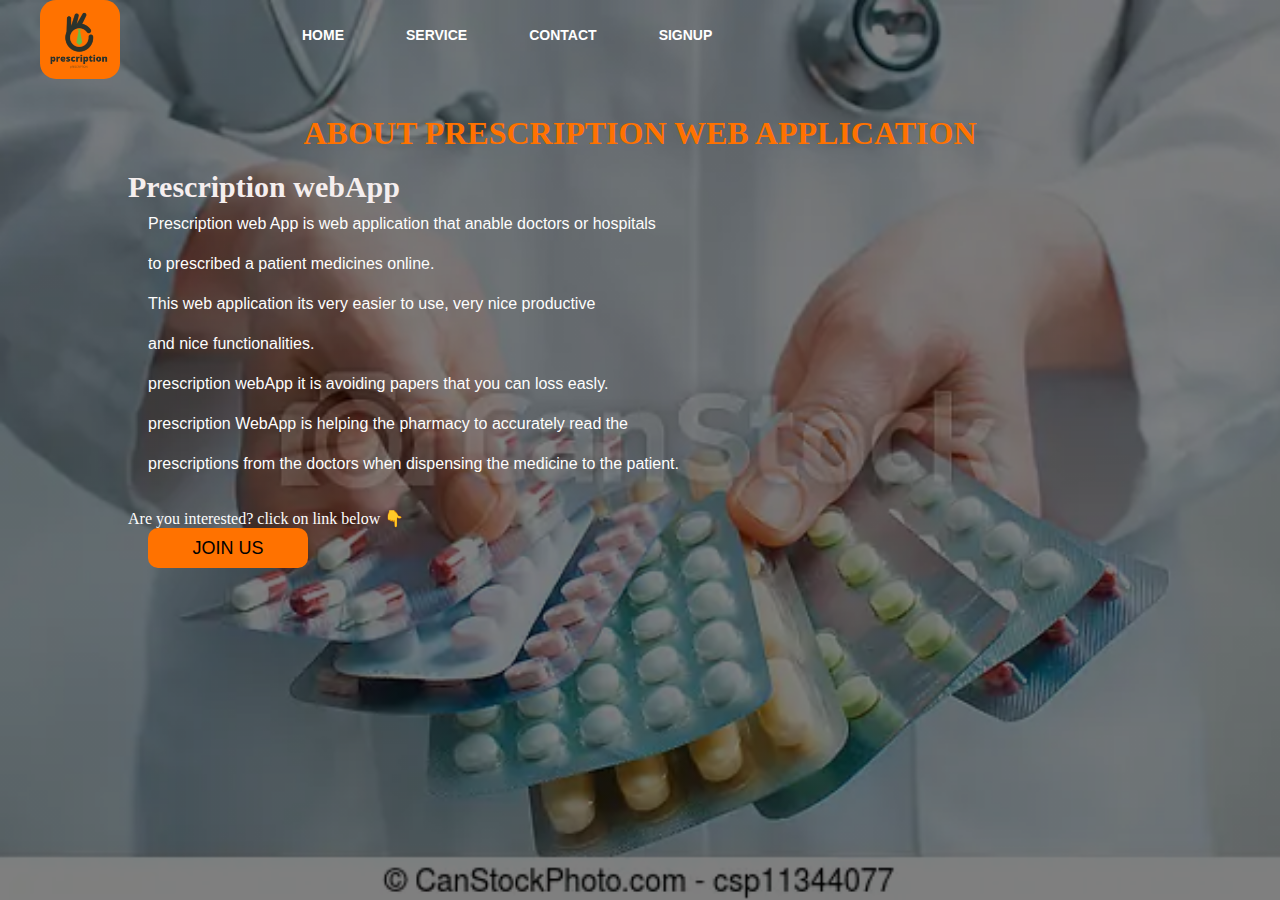
<file: about.html>
<!DOCTYPE html>
<html lang="en">

<head>
    <title>doctor form</title>
    <link rel="stylesheet" href="style.css">
    <style>
        img {
            border-radius: 20%;
        }

        *{
            margin: 0;
            padding: 0;
            box-sizing: border-box;
    
        }
        .table-container{
            padding: 0 10%;
            margin: 40px auto 0;
        }
        .table-container h1{
            color: #ff7200;

        }
    </style>
</head>

<body>
    <div class="main">
        <div class="navbar">
            <div class="icon">
                <h2 class="img">
                    <img src="logo.png" alt="Avatar" style="width:80px">
                </h2>
            </div>
            <div class="menu">
                <ul>
                    <li><a href="index.htm">HOME</a></li>
                    <!-- <li><a href="about.html">ABOUT</a></li> -->
                    <li><a href="#">SERVICE</a></li>
                    <li><a href="#">CONTACT</a></li>
                    <li><a href="create.html">SIGNUP</a></li>
                </ul>

            </div>
        </div>
        <div class="table-container">
            <center><h1 class=" heading">ABOUT PRESCRIPTION  WEB APPLICATION</h1></center><br>

            <div class="content">
                <h2><span>   Prescription webApp</span></h2>
                <p class="par">Prescription web App is web application that anable doctors or hospitals <br>
                    to prescribed a patient medicines online. <br>
                    This web application its very easier to use, very nice productive <br>and nice  
                    functionalities.  <br>
                    prescription webApp it is avoiding papers that you can loss easly. <br>
                    prescription WebApp is helping the pharmacy to accurately read the <br>prescriptions from
                    the doctors when dispensing the medicine to the patient. <br>
                    <p>Are you interested? click on link below 👇</p>
                    <button class="cn"><a href="create.html">JOIN US</a></button>
            </div>
        </div>


</body>

</html>
</file>
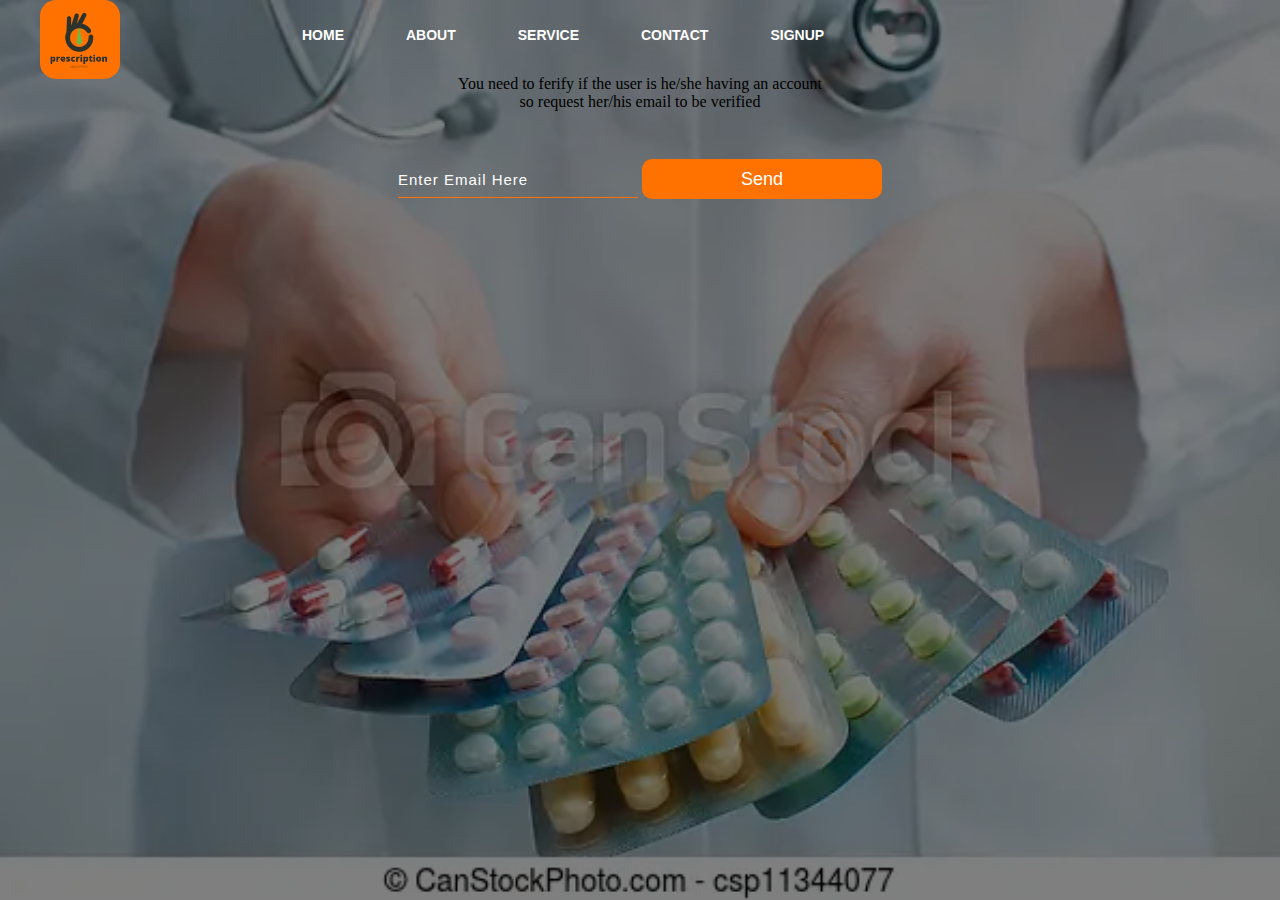
<file: doctor.html>
<!DOCTYPE html>
<html lang="en">

<head>
    <title>Prescription web</title>
    <link rel="stylesheet" href="style.css">
    <style>
        img {
          border-radius: 20%;
        }
        </style>
</head>

<body>
    <div class="main">
        <div class="navbar">
            <div class="icon">
                <h2 class="img">  
                <img src="logo.png" alt="Avatar" style="width:80px">
                </h2>
            </div>
            <div class="menu">
                <ul>
                    <li><a href="index.htm">HOME</a></li>
                    <li><a href="about.html">ABOUT</a></li>
                    <li><a href="#">SERVICE</a></li>
                    <li><a href="">CONTACT</a></li>
                    <li><a href="create.html">SIGNUP</a></li> 
                </ul>

            </div>
        </div>
        
    
        <center> <p>You need to ferify if the user is he/she having an account<br>
       so request her/his email to be verified<br><br>
     </p>
            <form class="pass" action="doctorForm.htm" onclick="">
                
                <input type="email" name="email" placeholder="Enter Email Here">
                <button class="btnn">Send</a></button>
              
            </form></center>
    </div>
    
    
</body>

</html>
</file>
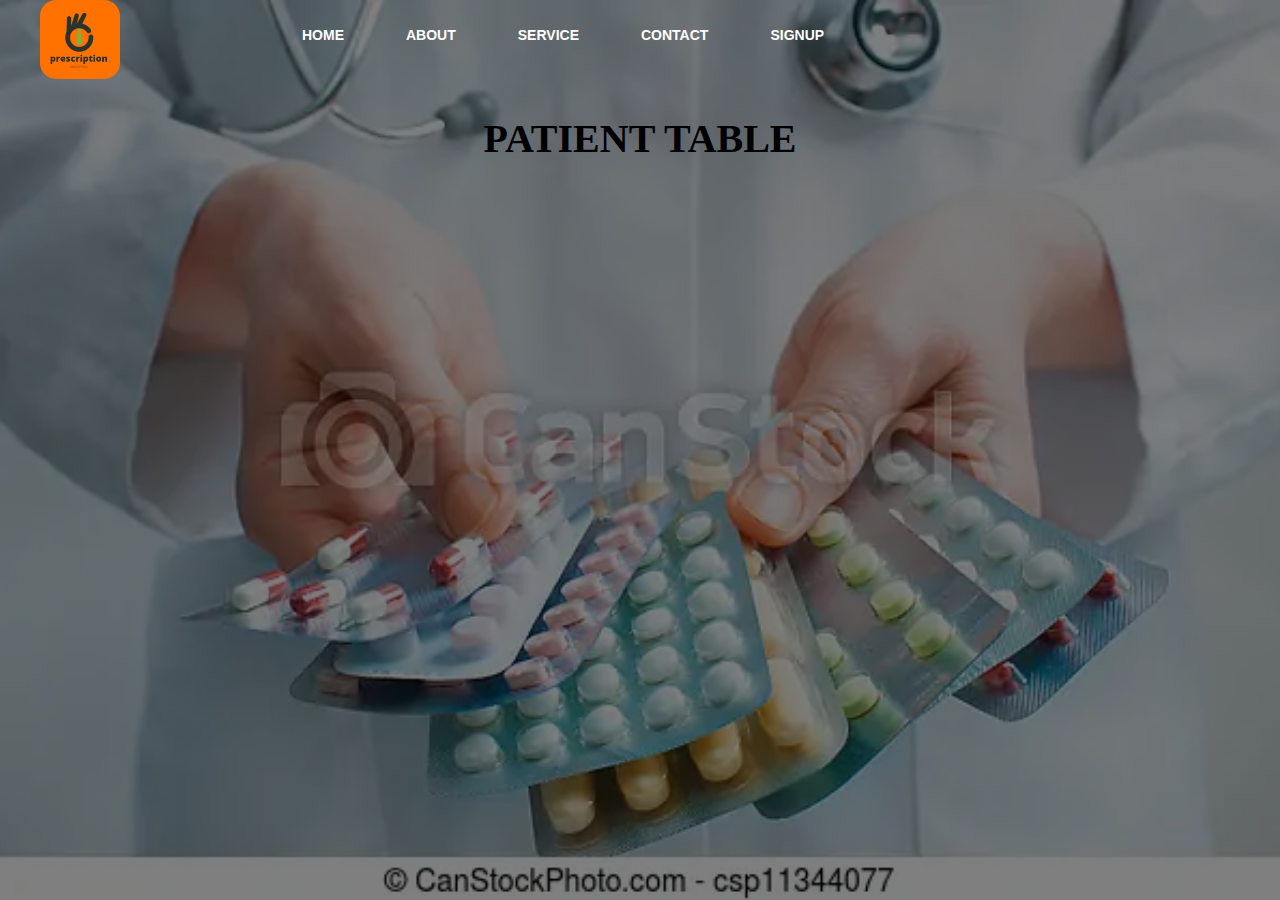
<file: doctorForm.htm>
<!DOCTYPE html>
<html lang="en">

<head>
    <title>doctor form</title>
    <link rel="stylesheet" href="style.css">
    <style>
        img {
            border-radius: 20%;
        }

        * {
            margin: 0;
            padding: 0;
            box-sizing: border-box;

        }

        .table-container {
            padding: 0 10%;
            margin: 40px auto 0;
        }

        .heading {
            font-size: 40px;
            text-align: center;
            color: black;
            margin-bottom: 40px;

        }

        .table {
            width: 100%;
            border-collapse: collapse;

        }

        .table thead {
            background-color: aquamarine;
        }

        .table thead tr th {
            font-size: 14px;
            font-weight: 600;
            letter-spacing: 0.35px;
            color: #ff7200;
            opacity: 1;
            padding: 12px;
            vertical-align: top;
            border: 1px solid #dee2e685;
        }

        .table tbody tr td {
            font-size: 14px;
            letter-spacing: 0.35px;
            font-weight: normal;
            color: #f1f1f1;
            background-color: #3c3c;
            padding: 8px;
            text-align: center;
            border: 1px solid #dee2e685;
        }

        .table tr input {
            height: 25px;
            width: 65px;
        }
    </style>
</head>

<body>
    <div class="main">
        <div class="navbar">
            <div class="icon">
                <h2 class="img">
                    <img src="logo.png" alt="Avatar" style="width:80px">
                </h2>
            </div>
            <div class="menu">
                <ul>
                    <li><a href="index.htm">HOME</a></li>
                    <li><a href="about.html">ABOUT</a></li>
                    <li><a href="#">SERVICE</a></li>
                    <li><a href="#">CONTACT</a></li>
                    <li><a href="create.html">SIGNUP</a></li>
                </ul>

            </div>
        </div>
        <div class="table-container">
            <h1 class=" heading">PATIENT TABLE</h1>

            <!-- <table class="table">
                <thead>
                    <tr>
                        <th>Date</th>
                        <th>Doctor Name</th>
                        <th>Medicines Name</th>
                        <th>morning</th>
                        <th>Noon</th>
                        <th>evening</th>
                        <th>Validation</th>
                    </tr>
                </thead>
                <tbody>
                    <tr>
                        <td data-label="Date"></td>
                        <td id="container"> </td>
                        <td data-label="Medicines Name" id="container"></td>
                        <td data-label="morning" ><input type="checkbox"></td>
                        <td data-label="Noon"><input type="checkbox"></td>
                        <td data-label="evening"><input type="checkbox"></td>
                        <td data-label="Validation"><input type="checkbox"></td>
                    </tr>
                </tbody>
                
            </table> -->
            
        </div>
        
        <script>


          



           
            
            let table=document.getElementById('table');
            let td = document.getElementById('Date');
            async function getData() {
                const response = await fetch('http://localhost:8000/pres/pharmacist/4');
                const data = await response.json();
                console.log(data);
                
                doctor_name=(data.DoctorName);
                octor_name= document.createElement(console.log(data.DoctorName))
                console.log(data.Date);
                console.log(data.medicine);
                
                const tableLayout = document.querySelector('.table-container');

                let table = `<table class="table">
                            <thead>
                                <tr>
                                    <th>Date</th>
                                    <th>Doctor Name</th>
                                    <th>Medicines Name</th>
                                    <th>morning</th>
                                    <th>Noon</th>
                                    <th>evening</th>
                                    <th>Validation</th>
                                </tr>
                            </thead>
                            <tbody>
                                <tr>
                                    <td data-label="Date">${data.Date}</td>
                                    <td id="container">${data.DoctorName}</td>
                                    <td data-label="Medicines Name" id="container">${data.medicine}</td>
                                    <td data-label="morning" id="morning"><input type="checkbox"></td>
                                    <td data-label="Noon" id="Noon"><input type="checkbox"></td>
                                    <td data-label="evening" id="evening"><input type="checkbox"></td>
                                    <td data-label="Validation" id=Validation><input type="checkbox" checked></td>
                                    
                                </tr>
                            </tbody>

                            </table>`
                            tableLayout.innerHTML = table;


            }

            getData()


            
            
            //#################################################################################
            const morning = document.getElementById('morning');
            const Noon = document.getElementById('Noon');
            const evening = document.getElementById('evening');
            const Validation = document.getElementById('Validation');
            async function update() {
            const response = await fetch(API_URL, {
                method: 'PUT',
                body: JSON.stringify({ 
                    "morning": morning,
                    "Noon": Noon,
                    "evening": evening,
                    "Valide": Validation
                }),
                headers: {
                    'Content-Type': 'application/json'
                }
            });
            const data = await response.json();
            console.log(data);
        }

        sendDataToAPI();

            const express = require('express');
            const cors = require('cors');

            const app = express();

            app.use(cors());

            app.get('/', (req, res) => {
                res.send('Hello World');
            });

            app.listen(3000, () => {
                console.log('Server listening on port 3000');
            });

            // const API_URL = 'http://localhost:8000/pres/doctor/';

            // async function getData() {
            //     try {
            //         const response = await fetch(API_URL);
            //         const data = await response.json();
            //         console.log(data);  // Log the data to the console for debugging purposes
            //         displayData(data);  // Call a function to display the data on the page
            //     } catch (error) {
            //         console.error(error);  // If there's an error, log it to the console
            //     }
            // }

            // function displayData(data) {
            //     const container = document.getElementById('rainbow');  // Get a reference to the element where you want to display the data
            //     container.innerHTML = '';  // Clear any existing content

            //     // Loop through the data and append each item to the container element
            //     data.forEach(item => {
            //         const p = document.createElement('p');
            //         p.textContent = item;
            //         container.appendChild(p);
            //     });
            // }

            // getData();  // Call the getData() function to fetch and display the data


        </script>
</body>

</html>
</file>
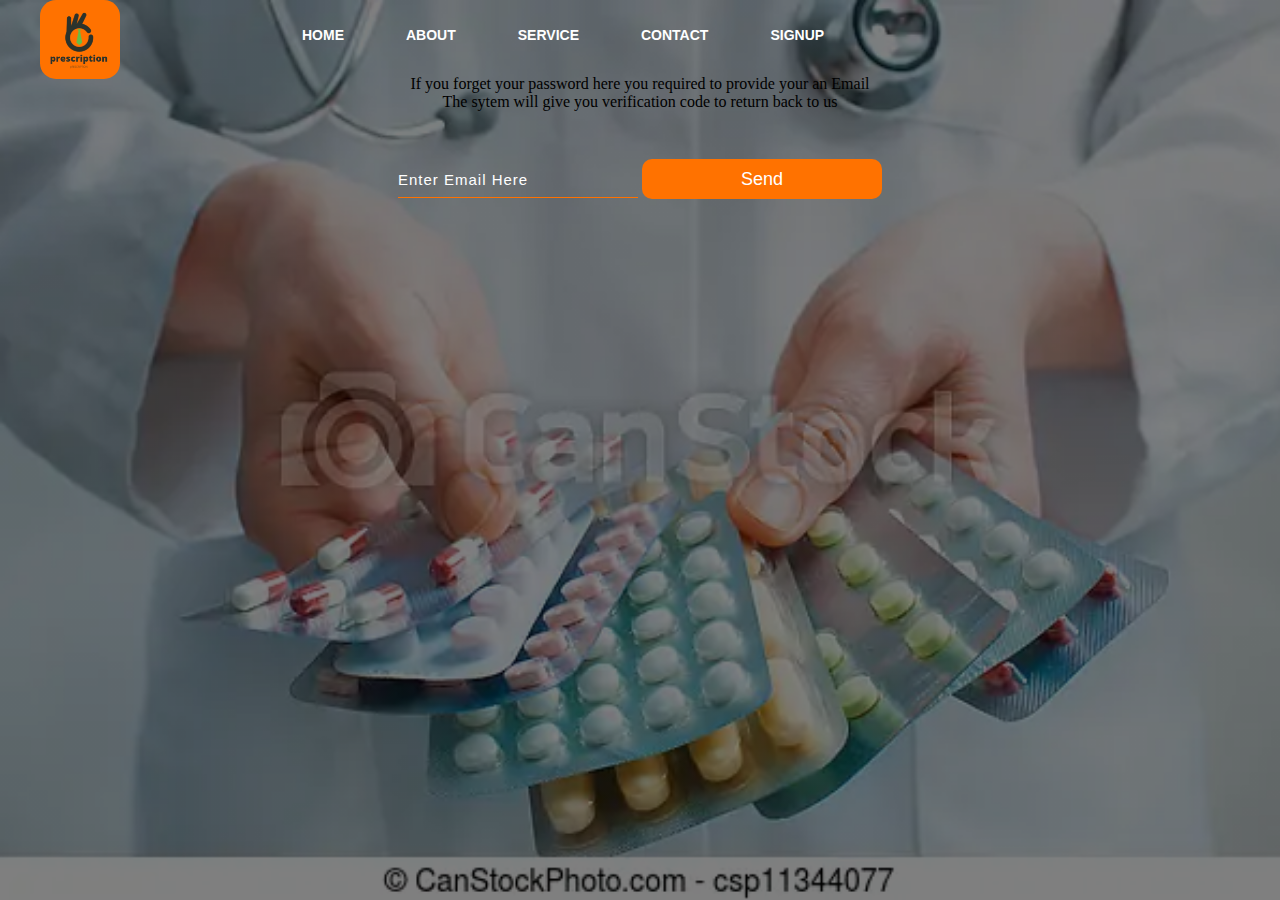
<file: forgetpassword.html>
<!DOCTYPE html>
<html lang="en">

<head>
    <title>Prescription web</title>
    <link rel="stylesheet" href="style.css">
    <style>
        img {
            border-radius: 20%;
        }
    </style>
</head>

<body>
    <div class="main">
        <div class="navbar">
            <div class="icon">
                <h2 class="img">
                    <img src="logo.png" alt="Avatar" style="width:80px">
                </h2>
            </div>
            <div class="menu">
                <ul>
                    <li><a href="index.htm">HOME</a></li>
                    <li><a href="about.html">ABOUT</a></li>
                    <li><a href="#">SERVICE</a></li>
                    <li><a href="#">CONTACT</a></li>
                    <li><a href="create.html">SIGNUP</a></li>
                </ul>

            </div>
        </div>


        <center>
            <p>If you forget your password here you required to provide your an Email<br>
                The sytem will give you verification code to return back to us<br><br>
            </p>

            <!-- <form id="form" method="post">

                <input type="email" name="email" placeholder="Enter Email Here" id="email">
                <input type="submit" value="add to do" />

            </form> -->

            <form id="form" class="pass" name="myForm"  method="post">

                <input type="email" name="email" placeholder="Enter Email Here" id="email">
                <button class="btnn" >Send</button>

            </form>
        </center>
    


    <script>
        

        const form = document.getElementById('form');
        var email = document.getElementById("email")
        form.addEventListener('submit', (e) => {
            
            e.preventDefault();
            Validate();
            sendDataToAPI();

            // window.location.href = '/home/mashami/Documents/Django/Web-Project/validatedToken.html';
        })

        const API_URL = 'http://127.0.0.1:8000/forgetpassword/';

        async function sendDataToAPI() {
            const response = await fetch(API_URL, {
                method: 'POST',
                body: JSON.stringify({
                    email: email.value
                }),
                headers: {
                    'Content-Type': 'application/json'
                }
            });
            const data = await response.json();
            console.log(data);
        }

        
    
    </script>



    
    
    <script>
        function Validate() {

            if (document.myForm.email.value == "") {
                alert("please provide Email here");
                document.myForm.email.focus()
                return false

            } else {
                alert("Check on your Email acount");
                return true
            }

        }
        
    </script>

</body>

</html>
</file>
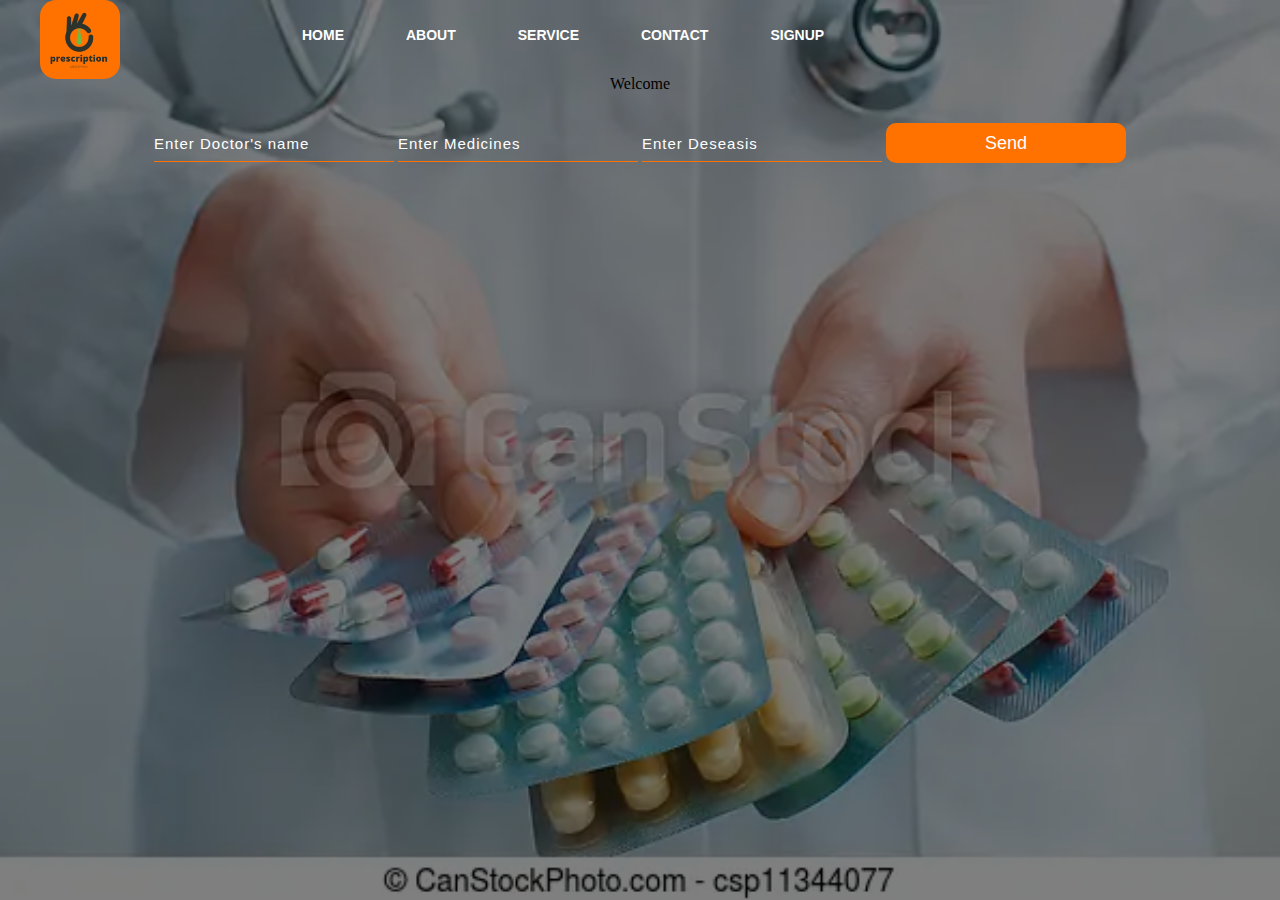
<file: medicine.html>
<!DOCTYPE html>
<html lang="en">

<head>
    <title>Prescription web</title>
    <link rel="stylesheet" href="style.css">
    <style>
        img {
            border-radius: 20%;
        }
    </style>
</head>

<body>
    <div class="main">
        <div class="navbar">
            <div class="icon">
                <h2 class="img">
                    <img src="logo.png" alt="Avatar" style="width:80px">
                </h2>
            </div>
            <div class="menu">
                <ul>
                    <li><a href="index.htm">HOME</a></li>
                    <li><a href="about.html">ABOUT</a></li>
                    <li><a href="#">SERVICE</a></li>
                    <li><a href="">CONTACT</a></li>
                    <li><a href="create.html">SIGNUP</a></li>
                </ul>

            </div>
        </div>


        <center>
            <p>Welcome<br>
                
            </p>
            <form id="form" class="pass" name="myForm"  method="post">

                <input name="text" placeholder="Enter Doctor's name" id="DoctorName">
                <input name="text" placeholder="Enter Medicines" id="medicines">
                <input name="text" placeholder="Enter Deseasis" id="deseasis">
                <button class="btnn">Send</a></button>
            </form>
        </center>
    </div>

    <script>


        const form = document.getElementById('form');
        var DoctorName = document.getElementById("DoctorName");
        var medicine = document.getElementById("medicines");
        var deseasis = document.getElementById("deseasis")
        form.addEventListener('submit', (e) => {

            e.preventDefault();

            sendDataToAPI();


        })

        const API_URL = 'http://127.0.0.1:8000/pres/doctor/';

        async function sendDataToAPI() {
            const response = await fetch(API_URL, {
                method: 'POST',
                body: JSON.stringify({
                    DoctorName: DoctorName.value,
                    medicine: medicine.value,
                    Diseases: deseasis.value,


                }),
                headers: {
                    'Content-Type': 'application/json'
                }
            });
            const data = await response.json();
            console.log(data);
        }



    </script>

</body>

</html>
</file>
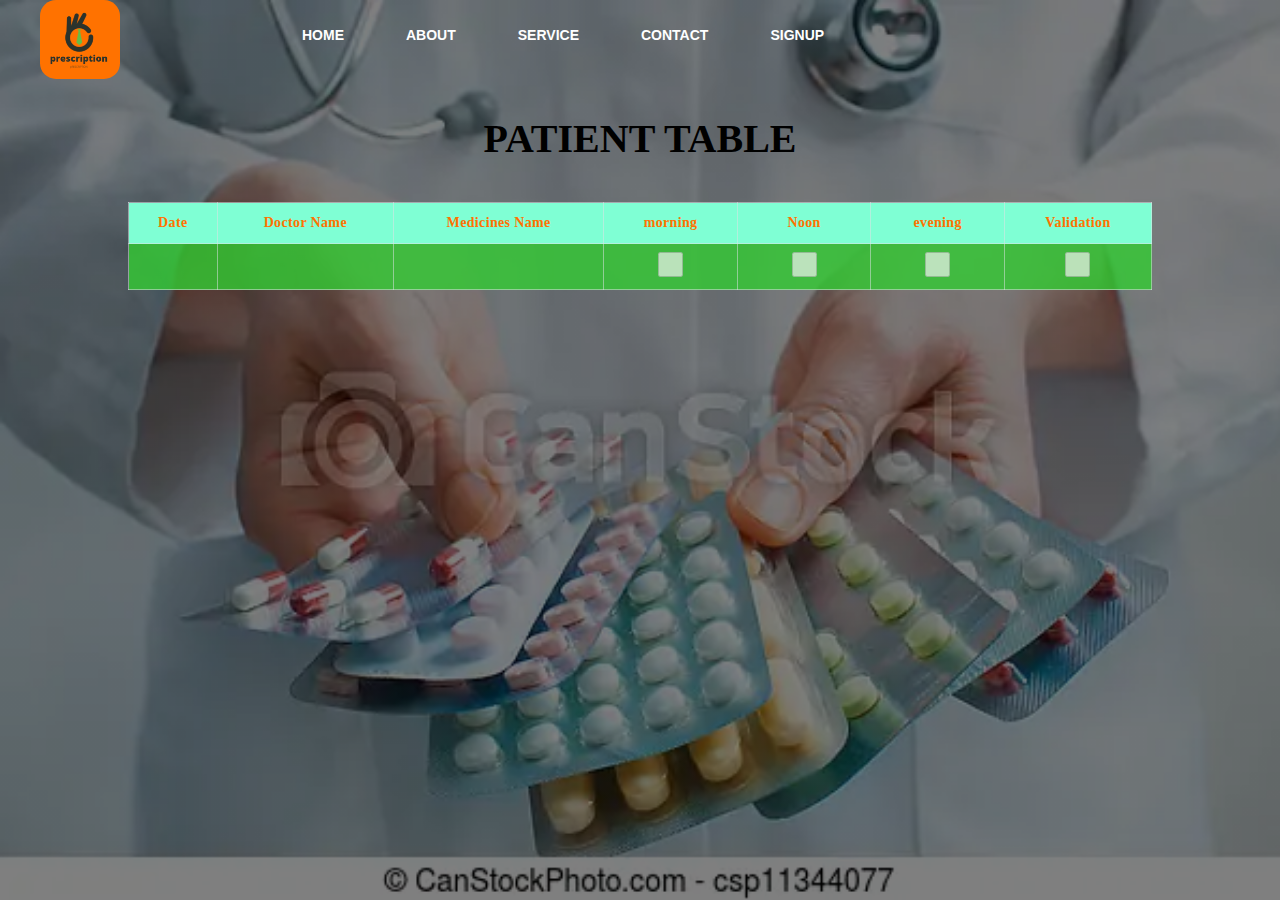
<file: patientForm.html>
<!DOCTYPE html>
<html lang="en">

<head>
    <title>doctor form</title>
    <link rel="stylesheet" href="style.css">
    <style>
        img {
            border-radius: 20%;
        }

        * {
            margin: 0;
            padding: 0;
            box-sizing: border-box;

        }

        .table-container {
            padding: 0 10%;
            margin: 40px auto 0;
        }

        .heading {
            font-size: 40px;
            text-align: center;
            color: black;
            margin-bottom: 40px;

        }

        .table {
            width: 100%;
            border-collapse: collapse;

        }

        .table thead {
            background-color: aquamarine;
        }

        .table thead tr th {
            font-size: 14px;
            font-weight: 600;
            letter-spacing: 0.35px;
            color: #ff7200;
            opacity: 1;
            padding: 12px;
            vertical-align: top;
            border: 1px solid #dee2e685;
        }

        .table tbody tr td {
            font-size: 14px;
            letter-spacing: 0.35px;
            font-weight: normal;
            color: #f1f1f1;
            background-color: #3c3c;
            padding: 8px;
            text-align: center;
            border: 1px solid #dee2e685;
        }

        .table tr input {
            height: 25px;
            width: 65px;
        }
    </style>
</head>

<body>
    <div class="main">
        <div class="navbar">
            <div class="icon">
                <h2 class="img">
                    <img src="logo.png" alt="Avatar" style="width:80px">
                </h2>
            </div>
            <div class="menu">
                <ul>
                    <li><a href="index.htm">HOME</a></li>
                    <li><a href="about.html">ABOUT</a></li>
                    <li><a href="#">SERVICE</a></li>
                    <li><a href="#">CONTACT</a></li>
                    <li><a href="create.html">SIGNUP</a></li>
                </ul>

            </div>
        </div>
        <div class="table-container">
            <h1 class=" heading">PATIENT TABLE</h1>

            <table class="table">
                <thead>
                    <tr>
                        <th>Date</th>
                        <th>Doctor Name</th>
                        <th>Medicines Name</th>
                        <th>morning</th>
                        <th>Noon</th>
                        <th>evening</th>
                        <th>Validation</th>
                    </tr>
                </thead>
                <tbody>
                    <tr>
                        <td contenteditable="false" data-label="Date" ></td>
                        <td contenteditable="false" id="container" > </td>
                        <td contenteditable="false" data-label="Medicines Name" id="container"></td>
                        <td data-label="morning"><input type="checkbox" disabled></td>
                        <td data-label="Noon"><input type="checkbox" disabled></td>
                        <td data-label="evening"><input type="checkbox" disabled ></td>
                        <td data-label="Validation"><input type="checkbox"disabled></td>
                    </tr>
                </tbody>

               
            </table>

            


        </div>

        <script>
            function disableCheckbox() {
              document.getElementById('myCheckbox').disabled = true;
            }
          </script>

<script>
    function makeUneditable() {
      document.getElementById('myCell').contentEditable = false;
    }
  </script>
        <script>
            // let doctor_name;
            let table=document.getElementById('table');
            let td = document.getElementById('Date');
            async function getData() {
                const response = await fetch('http://127.0.0.1:8000/pres/getpatient/1');
                const data = await response.json();
                console.log(data);
                

                td=console.log(data.DoctorName);
                console.log(data.Date);
                console.log(data.medicine);
                // const td = document.createElement('td');
                // td=data.DoctorName
                // add the fetched data to the td element
                // document.getElementById('rainbow').value = data.DoctorName;
                
                // const variable = document.getElementById('rainbow');
                // variable.value = data.DoctorName;
                // doctor_name = data.DoctorName;
                // console.log(document.getElementById('rainbow'));
            }

            getData()

             
          



            // async function getDataAndRender() {
            //     const response = await fetch('http://localhost:8000/pres/pharmacist/1');
            //     const data = await response.json();
            //     let html = '';
            //     data.forEach(item => {
            //         html += `<td>${item.data}</td>`;
            //     });
            //     document.getElementById('container').innerHTML = html;
            // }
            // getDataAndRender()

            const express = require('express');
            const cors = require('cors');

            const app = express();

            app.use(cors());

            app.get('/', (req, res) => {
                res.send('Hello World');
            });

            app.listen(3000, () => {
                console.log('Server listening on port 3000');
            });

            // const API_URL = 'http://localhost:8000/pres/doctor/';

            // async function getData() {
            //     try {
            //         const response = await fetch(API_URL);
            //         const data = await response.json();
            //         console.log(data);  // Log the data to the console for debugging purposes
            //         displayData(data);  // Call a function to display the data on the page
            //     } catch (error) {
            //         console.error(error);  // If there's an error, log it to the console
            //     }
            // }

            // function displayData(data) {
            //     const container = document.getElementById('rainbow');  // Get a reference to the element where you want to display the data
            //     container.innerHTML = '';  // Clear any existing content

            //     // Loop through the data and append each item to the container element
            //     data.forEach(item => {
            //         const p = document.createElement('p');
            //         p.textContent = item;
            //         container.appendChild(p);
            //     });
            // }

            // getData();  // Call the getData() function to fetch and display the data


        </script>
</body>

</html>
</file>
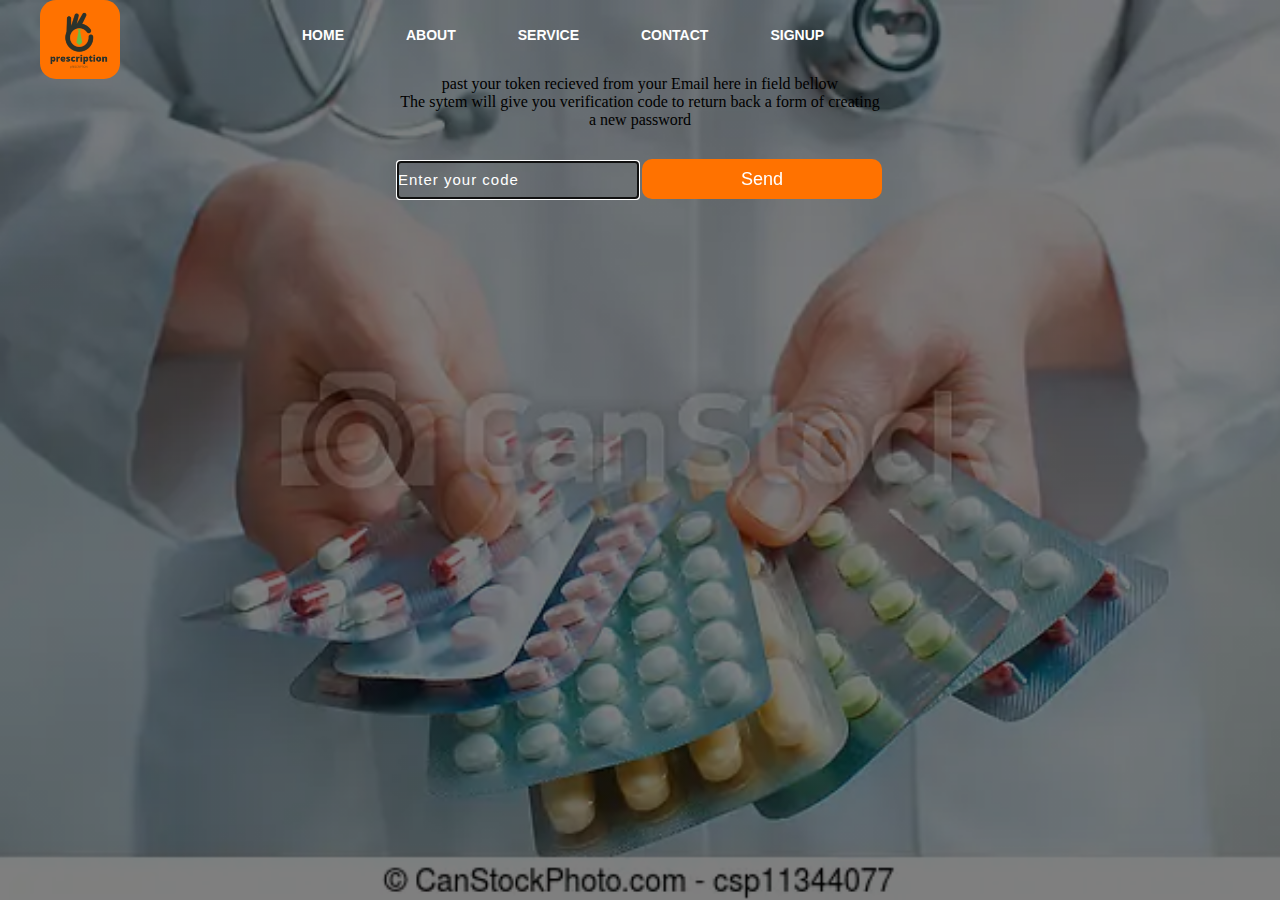
<file: validatedToken.html>
<!DOCTYPE html>
<html lang="en">

<head>
    <title>Prescription web</title>
    <link rel="stylesheet" href="style.css">
    <style>
        img {
            border-radius: 20%;
        }
    </style>
</head>

<body>
    <div class="main">
        <div class="navbar">
            <div class="icon">
                <h2 class="img">
                    <img src="logo.png" alt="Avatar" style="width:80px">
                </h2>
            </div>
            <div class="menu">
                <ul>
                    <li><a href="index.htm">HOME</a></li>
                    <li><a href="about.html">ABOUT</a></li>
                    <li><a href="#">SERVICE</a></li>
                    <li><a href="#">CONTACT</a></li>
                    <li><a href="create.html">SIGNUP</a></li>
                </ul>

            </div>
        </div>


        <center>
            <p>past your token recieved from your Email here in field bellow<br>
                The sytem will give you verification code to return back a form of creating <br>
                a new password<br>
            </p>
            <form class="pass" name="myForm" action="index.htm" onsubmit="return(Validate())">

                <input  name="text" placeholder="Enter your code">
                <button class="btnn">Send</button>

            </form>
        </center>
    </div>
    <script>
        function Validate() {

            if (document.myForm.text.value == "") {
                alert("please provide code here from your Email");
                document.myForm.text.focus()
                return false

            } else {
                alert("Check on your Email acount");
                return true
            }

        }

        Validate();

    </script>

</body>

</html>
</file>
<file: style.css>
*{
    margin: 0;
    padding: 0;
}

.main{
    width: 100%;
    background: linear-gradient(to top, rgba(0,0,0,0.5)50%,rgba(0,0,0,0.5)50%), url(taking-medicine.webp);
    background-position: center;
    /* background-color: aqua; */
    background-size: cover;
    height: 100vh;
}

.navbar{
    width: 1200px;
    height: 75px;
    margin: auto;
}

.icon{
    width: 200px;
    float: left;
    height: 70px;
}

/* .logo{
    color: #ff7200;
    font-size: 35px;
    font-family: Arial;
    padding-left: 20px;
    float: left;
    padding-top: 10px;
    margin-top: 5px
} */
.logo{
    border-radius: 50%;
}
.menu{
    width: 400px;
    float: left;
    height: 70px;
}

ul{
    float: left;
    display: flex;
    justify-content: center;
    align-items: center;
}

ul li{
    list-style: none;
    margin-left: 62px;
    margin-top: 27px;
    font-size: 14px;
}

ul li a{
    text-decoration: none;
    color: #fff;
    font-family: Arial;
    font-weight: bold;
    transition: 0.4s ease-in-out;
}

ul li a:hover{
    color: #ff7200;
}

.search{
    width: 330px;
    float: left;
    margin-left: 270px;
}

.srch{
    font-family: 'Times New Roman';
    width: 200px;
    height: 40px;
    background: transparent;
    border: 1px solid #ff7200;
    margin-top: 13px;
    color: #fff;
    border-right: none;
    font-size: 16px;
    float: left;
    padding: 10px;
    border-bottom-left-radius: 5px;
    border-top-left-radius: 5px;
}

.btn{
    width: 100px;
    height: 40px;
    background: #ff7200;
    border: 2px solid #ff7200;
    margin-top: 13px;
    color: #fff;
    font-size: 15px;
    border-bottom-left-radius: 5px;
    border-bottom-left-radius: 5px;
    transition: 0.2s ease;
    cursor: pointer;
}
.btn:hover{
    color: #000;
}

.btn:focus{
    outline: none;
}

.srch:focus{
    outline: none;
}

.content{
    width: 1200px;
    height: auto;
    margin: auto;
    color: rgb(253, 253, 253);
    position: relative;
}
.content .par{
    padding-left: 20px;
    padding-bottom: 25px;
    font-family: Arial;
    letter-spacing: 2;
    line-height: 40px;
}

/* .content h1{
    font-family: 'Times New Roman';
    font-size: 50px;
    padding-left: 20px;
    margin-top: 9%;
    letter-spacing: 1.2;
} */

.content .cn{
    width: 160px;
    height: 40px;
    background-color: #ff7200;
    border: none;
    margin-bottom: 10px;
    margin-left: 20px;
    font-size: 18px;
    border-radius: 10px;
    cursor: pointer;
    transition: .4s ease;
}
.content .cn a{
    text-decoration: none;
    color: #000;
    transition: .10s ease;

}
.cn:hover{
    background-color: #fff;

}
.content span{
    color: rgb(245, 238, 238);
    font-size: 30px;
}

.form{
    width: 250px;
    height: 390px;
    background: linear-gradient(to top, rgba(12, 12, 12, 0.8)50%,rgba(0,0,0,0.8)50%);
    position: absolute;
    top: 5px;
    left: 870px;
    transform: translate(0%,-5%);
    border-radius: 20px;
    padding: 15px;
}

.form h2{
    width: 220px;
    font-family: sans-serif;
    text-align: center;
    color: #ff7200;
    font-size: 22px;
    background-color: #fff;
    border-radius: 10px;
    margin: 2px;
    padding: 8px;
}

form input{
    width: 240px;
    height: 35px;
    background: transparent;
    border-top: none;
    border-left: none;
    border-right: none;
    
}

.form input{
    width: 240px;
    height: 35px;
    background: transparent;
    border-bottom: 1px solid #ff7200;
    border-top: none;
    border-right: none;
    border-left: none;
    color: #fff;
    font-size: 15px;
    letter-spacing: 1px;
    margin-top: 30px;
    font-family: sans-serif;
}

.form input:focus{
    outline: none;
}

::placeholder{
    color: #fff;
    font-family: Arial;
}

.btnn{
    width: 240px;
    height: 40px;
    background: #ff7200;
    border: none;
    margin-top: 30px;
    font-size: 18px;
    border-radius: 10px;
    cursor: pointer;
    color: #fff;
    transition: 0.4s ease;
}
.btnn:hover{
    background: rgb(252, 249, 249);
    color: #ff7200;
}
.btnn a{
    text-decoration: none;
    color: #000;
    font-weight: bold;
}
.form .link{
    font-family: Arial, Helvetica, sans-serif;
    font-size: 17px;
    padding-top: 20px;
    text-align: center;
    /* color: #ff7200; */
}
.form .link a{
    text-decoration: none;
    color: #e77715;
}
.e:hover{
    background: rgb(252, 249, 249);
    color: #000;
}
.liw{
    padding-top: 15px;
    padding-bottom: 10px;
    text-align: center;
}
.icons a{
    text-decoration: none;
    color: #fff;
}
.icons ion-icon{
    color: #ff7200;
    font-size: 30px;
    padding-left: 14px;
    padding-top: 5px;
    transition: 0.3s ease;
}
.icons ion-icon:hover{
    color: #f5f2f0;
}



.pass .link{
    font-family: Arial, Helvetica, sans-serif;
    font-size: 17px;
    padding-top: 20px;
    text-align: center;
    /* color: #ff7200; */
}
.pass .link a{
    text-decoration: none;
    color: #e77715;
}
.pass input{
    width: 240px;
    height: 35px;
    background: transparent;
    border-bottom: 1px solid #ff7200;
    border-top: none;
    border-right: none;
    border-left: none;
    color: rgb(34, 30, 30);
    font-size: 15px;
    letter-spacing: 1px;
    margin-top: 30px;
    font-family: sans-serif;
}
</file>
